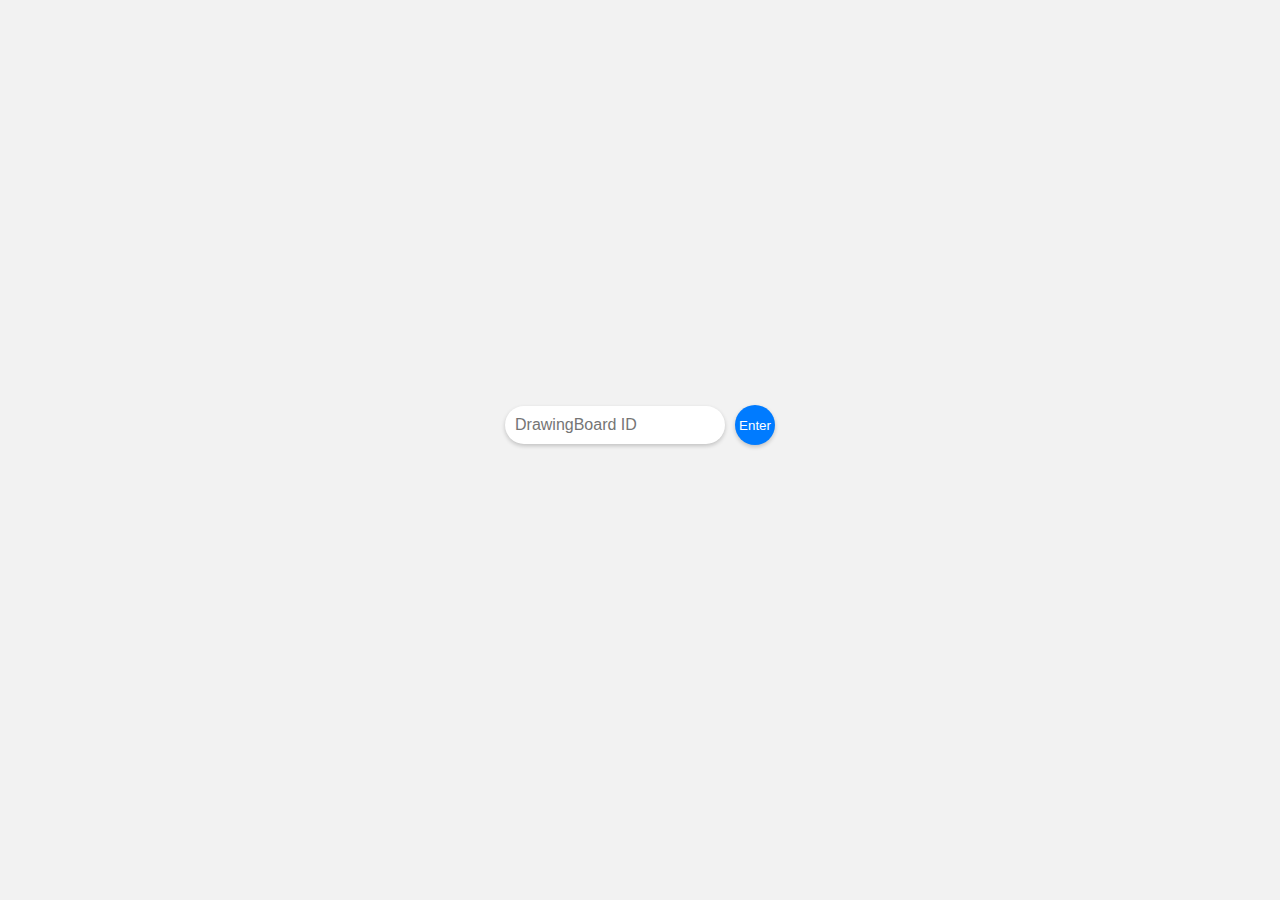
<file: src/main/resources/static/index.html>
<!DOCTYPE html>
<html lang="en">
<head>
    <meta charset="UTF-8">
    <title>DrawingBoard</title>
    <link rel="stylesheet" href="css/index.css">
    <script src="js/index.js"></script>
</head>
<body>
<div class="container">
    <input id="id" type="text" placeholder="DrawingBoard ID">
    <button id="enter" onclick="enter()">Enter</button>
</div>
</body>
</html>
</file>
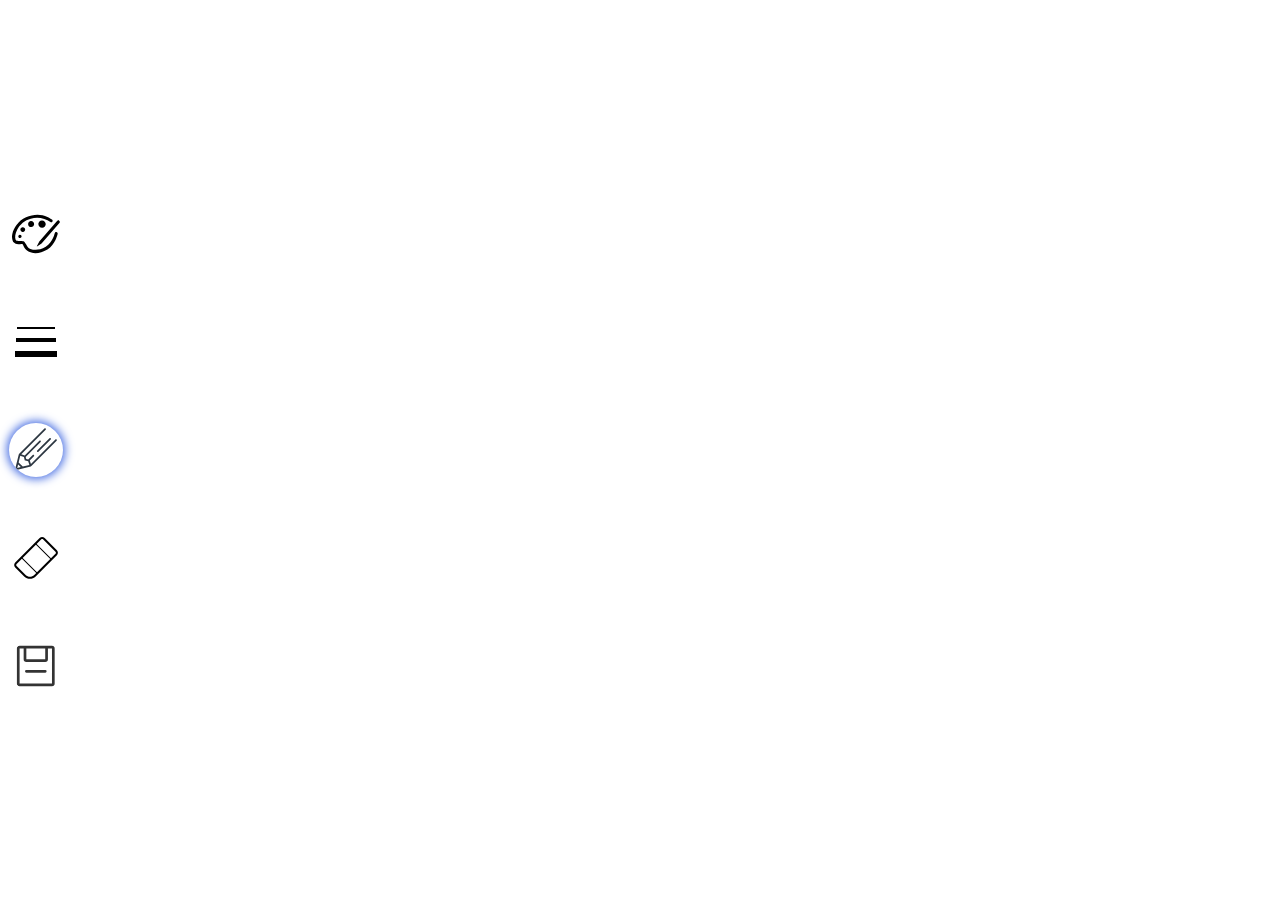
<file: src/main/resources/static/board.html>
<!DOCTYPE html>
<html lang="en">
<head>
    <meta charset="utf-8"/>
    <meta name="viewport" content="width=device-width, initial-scale=1">
    <title>Drawing Board</title>
    <link rel="stylesheet" type="text/css" href="css/board.css"/>
</head>
<body>
<canvas id="drawing-board" width="" height=""></canvas>
<div class="main">
    <div class="penColor" title="Color">
        <div id="penColor-hidden" style="display: none;">
            <div class="penColorItem" title="Black">
                <div></div>
            </div>
            <div class="penColorItem" title="Red">
                <div></div>
            </div>
            <div class="penColorItem" title="Blue">
                <div></div>
            </div>
            <div class="penColorItem" title="Yellow">
                <div></div>
            </div>
            <div class="penColorItem" title="Green">
                <div></div>
            </div>
            <div class="penColorItem" title="Gray">
                <div></div>
            </div>
        </div>
    </div>

    <div class="penSize" id='shape-lineWidth' title="Line Width">
        <div></div>
        <div></div>
        <div></div>
        <div id="lineWidth-hidden" style="display: none;">
            <div class="box-hover">
                <div></div>
            </div>
            <div class="box-hover">
                <div></div>
            </div>
            <div class="box-hover">
                <div></div>
            </div>
            <div class="box-hover">
                <div></div>
            </div>
            <div class="box-hover" style="font-size: 5px;"><input type="range" id="inputLineWidth" min="1"
                                                                  max="30"/><span>1-30px</span></div>
        </div>
    </div>
    <div class="toolsItem" id="pen" title="Pen"></div>
    <div class="toolsItem" id="eraser" title="Eraser"></div>
    <div class="toolsItem" id="save" title="Save"></div>
</div>
<script src="js/pako.min.js"></script>
<script src="js/board.js"></script>
</body>
</html>
</file>
<file: src/main/resources/static/css/index.css>
body {
    display: flex;
    justify-content: center;
    align-items: center;
    height: 90vh;
    margin: 0;
    padding: 20px;
    background-color: #f2f2f2;
}

.container {
    display: flex;
    align-items: center;
}

#id {
    padding: 10px;
    border: none;
    border-radius: 20px;
    box-shadow: 0 2px 4px rgba(0, 0, 0, 0.2);
    font-size: 16px;
    width: 200px;
}

#enter {
    display: flex;
    align-items: center;
    justify-content: center;
    width: 40px;
    height: 40px;
    border-radius: 50%;
    background-color: #007bff;
    color: #fff;
    border: none;
    margin-left: 10px;
    cursor: pointer;
    box-shadow: 0 2px 4px rgba(0, 0, 0, 0.2);
}

#enter:hover {
    background-color: #0056b3;
}
</file>
<file: src/main/resources/static/css/board.css>
body, div, canvas, body, html, ul, li {
    margin: 0;
    padding: 0;
}

body {
    overflow: hidden;
}

#drawing-board {
    position: fixed;
    cursor: crosshair;
    z-index: -1;
}

.main {
    position: absolute;
    display: flex;
    flex-flow: column;
    justify-content: space-around;
    left: 1vh;
    top: 50%;
    transform: translate(0, -50%);
    width: 6vh;
    height: 60vh;
    z-index: 5;
}

.penColor {
    background: url('../img/color.svg');
    background-size: 6vh;
    height: 6vh;
    width: 6vh;
    border-radius: 50%;
}

.penColor:active {
    box-shadow: 0 0 10px 2px royalblue;
}

#penColor-hidden {
    width: calc(10vh + 6px);
    height: cale(15vh+10px);
    position: relative;
    top: -8vh;
    left: 6vh;
    /* border: 1px solid #808080; */
    border-radius: 5px;
    display: flex;
    flex-wrap: wrap;
    flex-direction: row;
    justify-content: space-evenly;
}

.penColorItem {
    display: flex;
    align-items: center;
    justify-content: center;
    flex-grow: 1;
    width: 5vh;
    height: 5vh;
    /* border-radius: 50%; */
    background-color: white;
    /* box-shadow: 0 0 2px 1px gray inset; */
    /* border: 1px solid gray; */
}

.penColorItem:hover {
    border: 1px solid #FFA500;
}

.penColorItem > div {
    height: 4vh;
    width: 4vh;
    /* border-radius: 50%; */
    transition: all 0.25s linear 0s;
}

.penColorItem > div:hover {
    transform: scale(1.2);
}

.penColorItem:first-child > div {
    background-color: black;
}

.penColorItem:nth-child(2) > div {
    background-color: red;
}

.penColorItem:nth-child(3) > div {
    background-color: blue;
}

.penColorItem:nth-child(4) > div {
    background-color: orange;
}

.penColorItem:nth-child(5) > div {
    background-color: green;
}

.penColorItem:nth-child(6) > div {
    background-color: gray;
}

.penSize {
    height: 6vh;
    width: 6vh;
    /* background-color: red; */
    border-radius: 50%;
}

.penSize:active {
    box-shadow: 0 0 10px 2px royalblue;
    /* background-color: royalblue; */
}

.penSize > div:first-child {
    border: 1px solid black;
    width: 4vh;
    margin: 1.3vh auto 0;
}

.penSize > div:nth-child(2) {
    border: 2px solid black;
    width: 4vh;
    margin: 1vh auto 0;
}

.penSize > div:nth-child(3) {
    border: 3px solid black;
    width: 4vh;
    margin: 1vh auto 0;
}

#lineWidth-hidden {
    /* display: none; */
    /* width: 150px; */
    width: 8vw;
    height: 27.5vh;
    position: relative;
    top: -5vh;
    left: 6vh;
    border: 1px solid #808080;
    border-radius: 5px;
    background-color: white;
}

#lineWidth-hidden > div {
    width: 8vw;
    height: 5.5vh;
    overflow: hidden;
}

#lineWidth-hidden > div:first-child > div {
    background-color: black;
    width: 7vw;
    height: 1px;
    margin: 24.5px auto;
}

#lineWidth-hidden > div:nth-child(2) > div {
    background-color: black;
    width: 7vw;
    height: 2px;
    margin: 24px auto;
}

#lineWidth-hidden > div:nth-child(3) > div {
    background-color: black;
    width: 7vw;
    height: 4px;
    margin: 23px auto;
}

#lineWidth-hidden > div:nth-child(4) > div {
    background-color: black;
    width: 7vw;
    height: 8px;
    margin: 21px auto 0;
}

#lineWidth-hidden > div:nth-child(5) {
    font-weight: bold;
    color: #1E395B;
    text-align: center;
}

#lineWidth-hidden input {
    margin-top: 10px;
    width: 8vw;
    height: 2vh;
}

#lineWidth-hidden span {
    margin: 0 auto;
    height: 15px;
    line-height: 15px;
    font-size: 10px;
}

#lineWidth-hidden div:hover {
    background-color: #FFA500;
}

.toolsItem {
    height: 6vh;
    width: 6vh;
    /* background-color: orange; */
    border-radius: 50%;
}

.active {
    box-shadow: 0 0 10px 2px royalblue;
    background-color: royalblue;
}

#pen {
    background: url('../img/pen.svg');
    background-size: 6vh;
}

#eraser {
    background: url('../img/eraser.svg');
    background-size: 6vh;
}

#save {
    background: url('../img/save.svg') no-repeat;
    background-size: 6vh;
}

#save:active {
    box-shadow: 0 0 10px 2px royalblue;
}

@media screen and (max-width: 768px) {
    .main {
        position: absolute;
        display: flex;
        flex-flow: row;
        justify-content: space-around;
        left: 50%;
        top: 92%;
        transform: translate(-50%, 0);
        width: 90vw;
        height: 10vw;
        z-index: 5;
    }

    .penColor {
        width: 10vw;
        height: 10vw;
        background-size: 10vw;
    }

    #penColor-hidden {
        width: calc(30vh + 12px);
        height: cale(5vh+2px);
        position: relative;
        top: -6vh;
        left: 0vh;
        border-radius: 5px;
        display: flex;
        flex-wrap: wrap;
        flex-direction: row;
        justify-content: space-evenly;
    }

    .penColorItem {
        display: flex;
        align-items: center;
        justify-content: center;
        flex-grow: 1;
        width: 5vh;
        height: 5vh;
        background-color: white;
    }

    .penSize {
        width: 10vw;
        height: 10vw;
        background-size: 10vw;
    }

    #lineWidth-hidden {
        width: 30vh;
        height: 5vh;
        position: relative;
        top: -11vh;
        left: -6.5vh;
        border: 1px solid #808080;
        border-radius: 5px;
        background-color: white;
    }

    #lineWidth-hidden > div {
        width: 5vh;
        height: 5vh;
        float: left;
        overflow: hidden;
        text-align: center;
    }

    #lineWidth-hidden > div:first-child > div {
        background-color: black;
        width: 1px;
        height: 4vh;
        margin: 0.5vh auto;
    }

    #lineWidth-hidden > div:nth-child(2) > div {
        background-color: black;
        width: 2px;
        height: 4vh;
        margin: 0.5vh auto;
    }

    #lineWidth-hidden > div:nth-child(3) > div {
        background-color: black;
        width: 4px;
        height: 4vh;
        margin: 0.5vh auto;
    }

    #lineWidth-hidden > div:nth-child(4) > div {
        background-color: black;
        width: 8px;
        height: 4vh;
        margin: 0.5vh auto;
    }

    #lineWidth-hidden > div:nth-child(5) {
        font-weight: bold;
        color: #1E395B;
        text-align: center;
        width: 9vh;
    }

    #lineWidth-hidden input {
        width: 9vh;
    }

    #lineWidth-hidden span {
        display: none;
    }

    #pen {
        width: 10vw;
        height: 10vw;
        background-size: 10vw;
    }

    #eraser {
        width: 10vw;
        height: 10vw;
        background-size: 10vw;
    }

    #clear {
        width: 10vw;
        height: 10vw;
        background-size: 10vw;
    }

    #return {
        width: 10vw;
        height: 10vw;
        background-size: 10vw;
    }

    #save {
        width: 10vw;
        height: 10vw;
        background-size: 10vw;
    }
}
</file>
